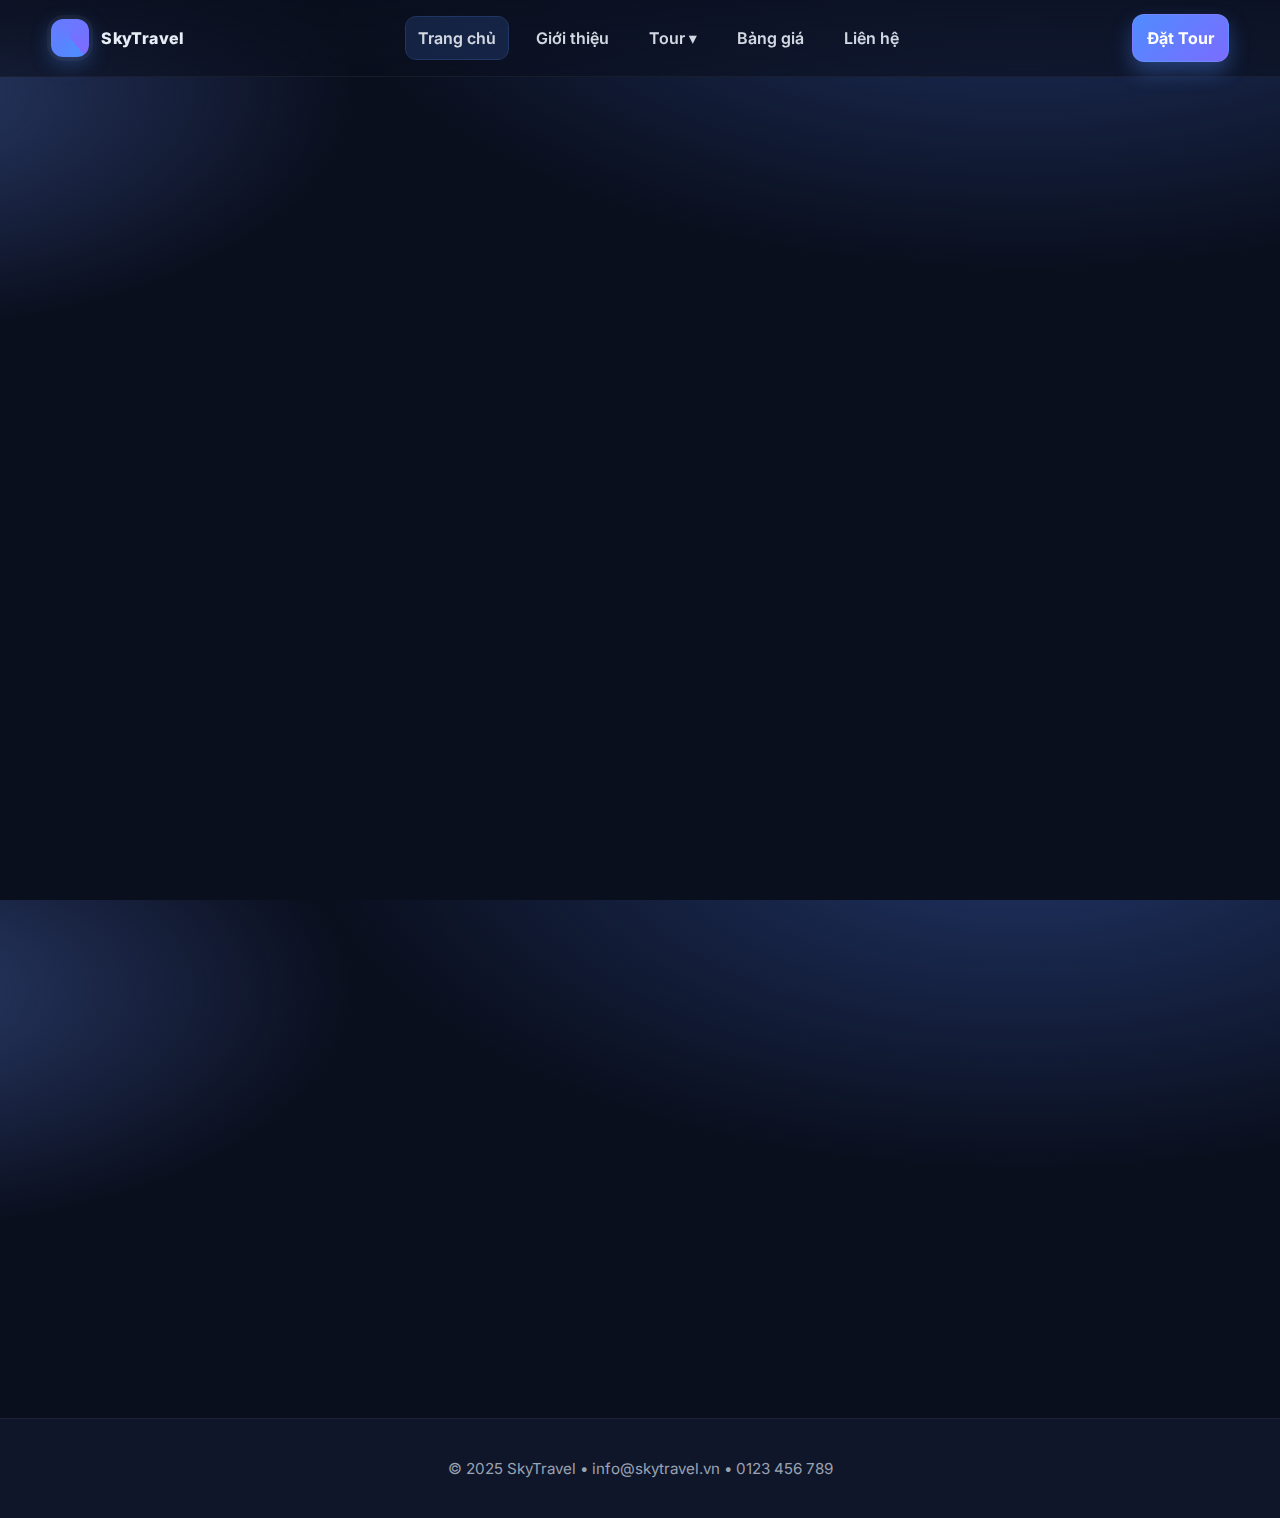
<file: index.html>
<!DOCTYPE html>
<html lang="vi">
<head>
    <meta charset="utf-8" />
    <meta name="viewport" content="width=device-width, initial-scale=1" />
    <title>SkyTravel — Trang chủ</title>
    <link rel="preconnect" href="https://fonts.googleapis.com">
    <link rel="preconnect" href="https://fonts.gstatic.com" crossorigin>
    <link href="https://fonts.googleapis.com/css2?family=Inter:wght@400;600;700;800&display=swap" rel="stylesheet">
    <link rel="stylesheet" href="css/style.css">
</head>
<body>

    <header>
        <div class="container nav">
            <div class="brand"><div class="logo"></div>SkyTravel</div>
            <nav class="menu">
                <a href="index.html" aria-current="page">Trang chủ</a>
                <a href="gioithieu.html">Giới thiệu</a>
                <div class="dropdown">
                    <a href="tour.html">Tour ▾</a>
                    <div class="dropdown-content">
                        <a href="tour-danang.html">Tour Đà Nẵng</a>
                        <a href="tour-sapa.html">Tour Sapa</a>
                        <a href="tour-hcm.html">Tour TP.HCM</a>
                    </div>
                </div>
                <a href="banggia.html">Bảng giá</a>
                <a href="lienhe.html">Liên hệ</a>
            </nav>
            <a href="tour.html" class="cta-btn">Đặt Tour</a>
        </div>
    </header>

	<section class="container section tour-slider fade-in">
		<h2>Khám phá Tour hấp dẫn</h2>
	  	<div class="slider one">
	    	<div class="slides">
				<div class="slide">
					<div>
		                <h1>Khám phá thế giới với SkyTravel</h1>
		                <p>Tour chọn lọc, dịch vụ tận tâm và giá minh bạch. Cất cánh cho một hành trình đáng nhớ ngay hôm nay.</p>
		                <div class="actions">
		                    <a href="tour.html" class="btn primary">Xem Tour</a>
		                    <a href="banggia.html" class="btn">Bảng giá</a>
		                </div>
		            </div>
		            
			  	</div>
	      		<div class="slide">
					
			        <div class="caption">Tour Đà Nẵng 5.500.000đ</div>
		      	</div>
		      	<div class="slide">
					
			        <div class="caption">Tour Sapa 4.200.000đ</div>
		      	</div>
		      	<div class="slide">
					
			        <div class="caption">Tour TP.HCM 2.800.000đ</div>
		      	</div>
	    	</div>
	      	<!-- có thể thêm slide khác nữa -->
		    <button class="prev">&#10094;</button>
		    <button class="next">&#10095;</button>
	  	</div>
	</section>

    <section class="container section tours fade-in">
        <h2>Tour nổi bật</h2>
        <div class="tour-grid">
            <a class="tour-card" href="tour-danang.html">
                <img src="img/danang.jpeg" alt="Đà Nẵng">
                <h3>Tour Biển Đà Nẵng</h3>
                <p>4N3Đ • Resort biển • Bà Nà Hills • Hội An</p>
                <span class="price">5.500.000đ</span>
            </a>
            <a class="tour-card" href="tour-sapa.html">
                <img src="img/sapa.jpg" alt="Sapa">
                <h3>Tour Núi Sapa</h3>
                <p>3N2Đ • Trekking bản làng • Ruộng bậc thang</p>
                <span class="price">4.200.000đ</span>
            </a>
            <a class="tour-card" href="tour-hcm.html">
                <img src="img/hcm.jpg" alt="TP.HCM">
                <h3>Tour TP.HCM</h3>
                <p>2N1Đ • Landmarks • Ẩm thực đường phố</p>
                <span class="price">2.800.000đ</span>
            </a>
        </div>
    </section>

    <footer><div class="container"><p>© 2025 SkyTravel • info@skytravel.vn • 0123 456 789</p></div></footer>

	<script>
		document.addEventListener('DOMContentLoaded', function(){
		  const slider = document.querySelector('.slider.one');
		  const track  = slider.querySelector('.slides');
		  let slides   = Array.from(track.children);
		  const prevBtn = slider.querySelector('.prev');
		  const nextBtn = slider.querySelector('.next');
		
		  const autoplayMs = 5000;
		  let index = 1;          // bắt đầu ở slide thật đầu tiên (sau clone)
		  let timer, startX = 0, deltaX = 0;
		
		  // Tạo clone để loop mượt
		  const firstClone = slides[0].cloneNode(true);
		  const lastClone  = slides[slides.length - 1].cloneNode(true);
		  track.appendChild(firstClone);
		  track.insertBefore(lastClone, slides[0]);
		  slides = Array.from(track.children); // cập nhật NodeList sau khi clone
		
		  function goTo(i, animate = true){
			track.style.transition = animate ? 'transform .55s ease' : 'none';
			track.style.transform = `translateX(${-i * 100}%)`;
		  }
		
		  // Vị trí khởi tạo (slide thật đầu tiên)
		  goTo(index, false);
		
		  // Điều hướng
		  nextBtn.addEventListener('click', () => { index++; goTo(index); resetAutoplay(); });
		  prevBtn.addEventListener('click', () => { index--; goTo(index); resetAutoplay(); });
		
		  // Sau khi trượt xong, nếu đang ở clone thì nhảy về slide thật tương ứng (không animation)
		  track.addEventListener('transitionend', () => {
			if (slides[index] === firstClone) {     // đang ở clone cuối
			  index = 1;                            // quay về slide thật đầu
			  goTo(index, false);
			} else if (slides[index] === lastClone) { // đang ở clone đầu
			  index = slides.length - 2;            // quay về slide thật cuối
			  goTo(index, false);
			}
		  });
		
		  // Tự chạy
		  function resetAutoplay(){
			clearInterval(timer);
			timer = setInterval(() => { index++; goTo(index); }, autoplayMs);
		  }
		  resetAutoplay();
		
		  // Vuốt trên mobile
		  slider.addEventListener('touchstart', (e) => {
			startX = e.touches[0].clientX; deltaX = 0; clearInterval(timer);
		  }, { passive: true });
		
		  slider.addEventListener('touchmove', (e) => {
			deltaX = e.touches[0].clientX - startX;
		  }, { passive: true });
		
		  slider.addEventListener('touchend', () => {
			if (Math.abs(deltaX) > 50) {            // ngưỡng vuốt
			  index += (deltaX < 0 ? 1 : -1);
			  goTo(index);
			} else {
			  goTo(index);                           // bật lại vị trí hiện tại
			}
			resetAutoplay();
		  });
		});
	</script>


</body>
</html>
</file>
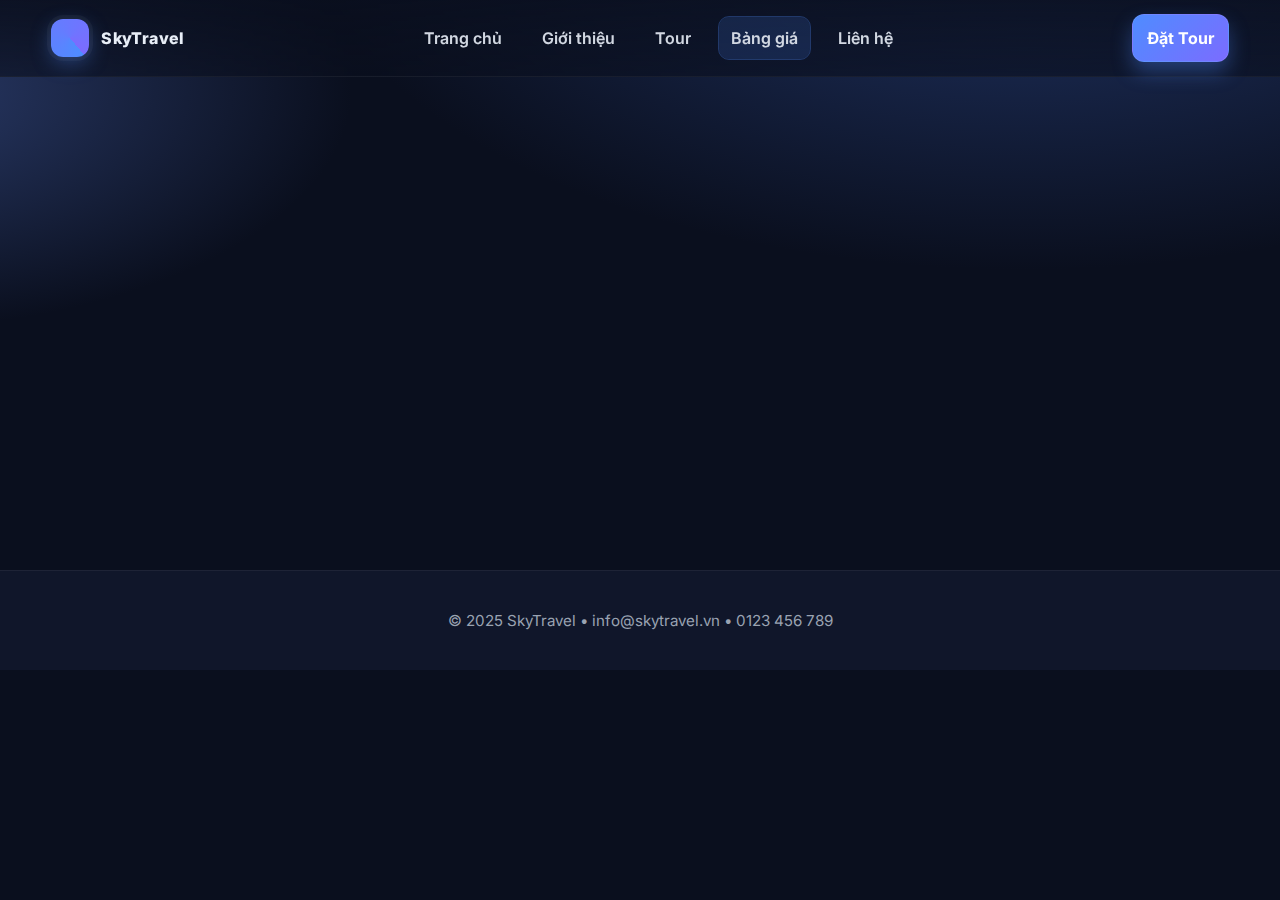
<file: banggia.html>
<!DOCTYPE html>
<html lang="vi">
<head>
  <meta charset="utf-8" />
  <meta name="viewport" content="width=device-width, initial-scale=1" />
  <title>Bảng giá — SkyTravel</title>
  <link rel="preconnect" href="https://fonts.googleapis.com">
  <link rel="preconnect" href="https://fonts.gstatic.com" crossorigin>
  <link href="https://fonts.googleapis.com/css2?family=Inter:wght@400;600;700;800&display=swap" rel="stylesheet">
  <link rel="stylesheet" href="style.css">
</head>
<body>

  <header>
    <div class="container nav">
      <div class="brand"><div class="logo"></div>SkyTravel</div>
      <nav class="menu">
        <a href="index.html" >Trang chủ</a>
        <a href="gioithieu.html" >Giới thiệu</a>
        <a href="tour.html" >Tour</a>
        <a href="banggia.html" aria-current="page">Bảng giá</a>
        <a href="lienhe.html" >Liên hệ</a>
      </nav>
      <a href="tour.html" class="cta-btn">Đặt Tour</a>
    </div>
  </header>


  <section class="container section fade-in">
    <h1>Bảng giá tour</h1>
    <table class="price-table">
      <thead>
        <tr><th>Tour</th><th>Thời gian</th><th>Giá gốc</th><th>Khuyến mãi</th><th>Giá cuối</th><th></th></tr>
      </thead>
      <tbody>
        <tr>
          <td>Tour Biển Đà Nẵng</td><td>4N3Đ</td>
          <td class="strike">6.000.000đ</td><td>-500.000đ</td><td><strong>5.500.000đ</strong></td>
          <td class="table-actions"><a href="tour-danang.html">Đặt ngay</a></td>
        </tr>
        <tr>
          <td>Tour Núi Sapa</td><td>3N2Đ</td>
          <td class="strike">4.500.000đ</td><td>-300.000đ</td><td><strong>4.200.000đ</strong></td>
          <td class="table-actions"><a href="tour-sapa.html">Đặt ngay</a></td>
        </tr>
        <tr>
          <td>Tour TP. HCM</td><td>2N1Đ</td>
          <td class="strike">3.200.000đ</td><td>-400.000đ</td><td><strong>2.800.000đ</strong></td>
          <td class="table-actions"><a href="tour-hcm.html">Đặt ngay</a></td>
        </tr>
      </tbody>
    </table>
  </section>

  <footer><div class="container"><p>© 2025 SkyTravel • info@skytravel.vn • 0123 456 789</p></div></footer>
</body>
</html>
</file>
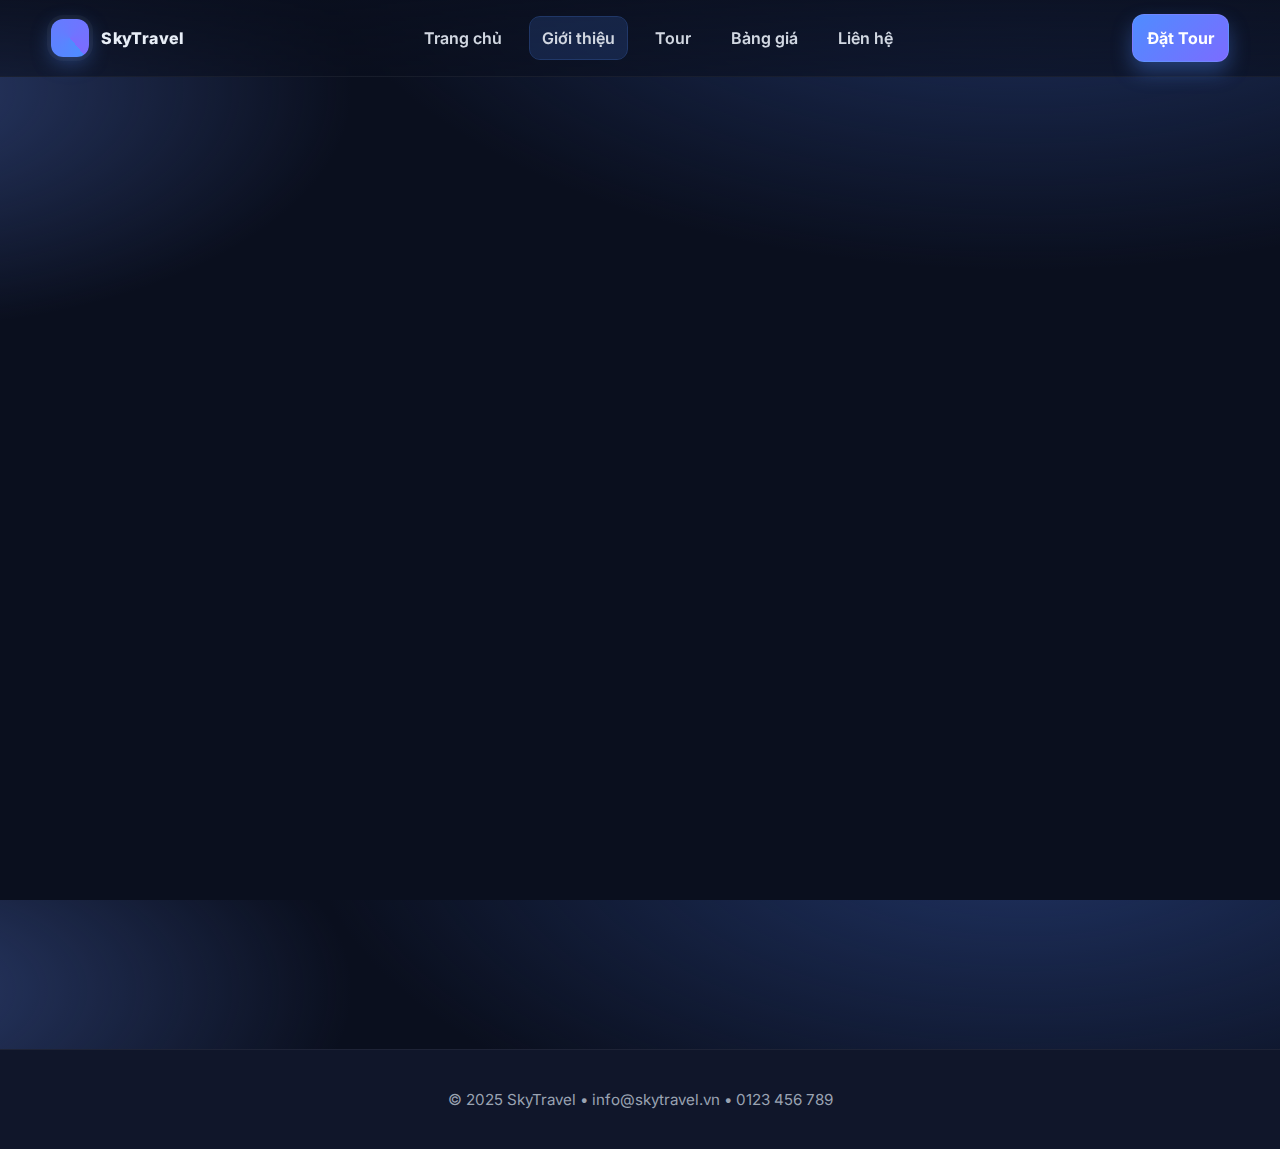
<file: gioithieu.html>
<!DOCTYPE html>
<html lang="vi">
<head>
    <meta charset="utf-8" />
    <meta name="viewport" content="width=device-width, initial-scale=1" />
    <title>Giới thiệu — SkyTravel</title>
    <link rel="preconnect" href="https://fonts.googleapis.com">
    <link rel="preconnect" href="https://fonts.gstatic.com" crossorigin>
    <link href="https://fonts.googleapis.com/css2?family=Inter:wght@400;600;700;800&display=swap" rel="stylesheet">
    <link rel="stylesheet" href="style.css">
</head>
<body>

    <header>
        <div class="container nav">
            <div class="brand"><div class="logo"></div>SkyTravel</div>
            <nav class="menu">
                <a href="index.html">Trang chủ</a>
                <a href="gioithieu.html" aria-current="page">Giới thiệu</a>
                <a href="tour.html">Tour</a>
                <a href="banggia.html">Bảng giá</a>
                <a href="lienhe.html">Liên hệ</a>
            </nav>
            <a href="tour.html" class="cta-btn">Đặt Tour</a>
        </div>
    </header>


    <section class="container section fade-in">
        <h1>Về SkyTravel</h1>
        <img src="img/vntravel.jpg" alt="Về SkyTravel">
        <p>SkyTravel thành lập với sứ mệnh mang đến những hành trình an toàn, thoải mái và giàu trải nghiệm. Đội ngũ tư vấn tận tâm, đối tác lưu trú – vận chuyển uy tín và lịch trình linh hoạt giúp bạn yên tâm tận hưởng từng khoảnh khắc.</p>
        <div class="kit" style="margin-top:18px">
            <div class="box"><h4>Cam kết</h4><ul><li>Giá minh bạch, không phụ phí ẩn</li><li>Hỗ trợ 24/7</li><li>Bảo hiểm du lịch đầy đủ</li></ul></div>
            <div class="box"><h4>Điểm mạnh</h4><ul><li>Lịch trình tinh gọn</li><li>Đi theo nhóm nhỏ</li><li>Ưu đãi khách hàng thân thiết</li></ul></div>
        </div>
    </section>

    <footer><div class="container"><p>© 2025 SkyTravel • info@skytravel.vn • 0123 456 789</p></div></footer>
</body>
</html>
</file>
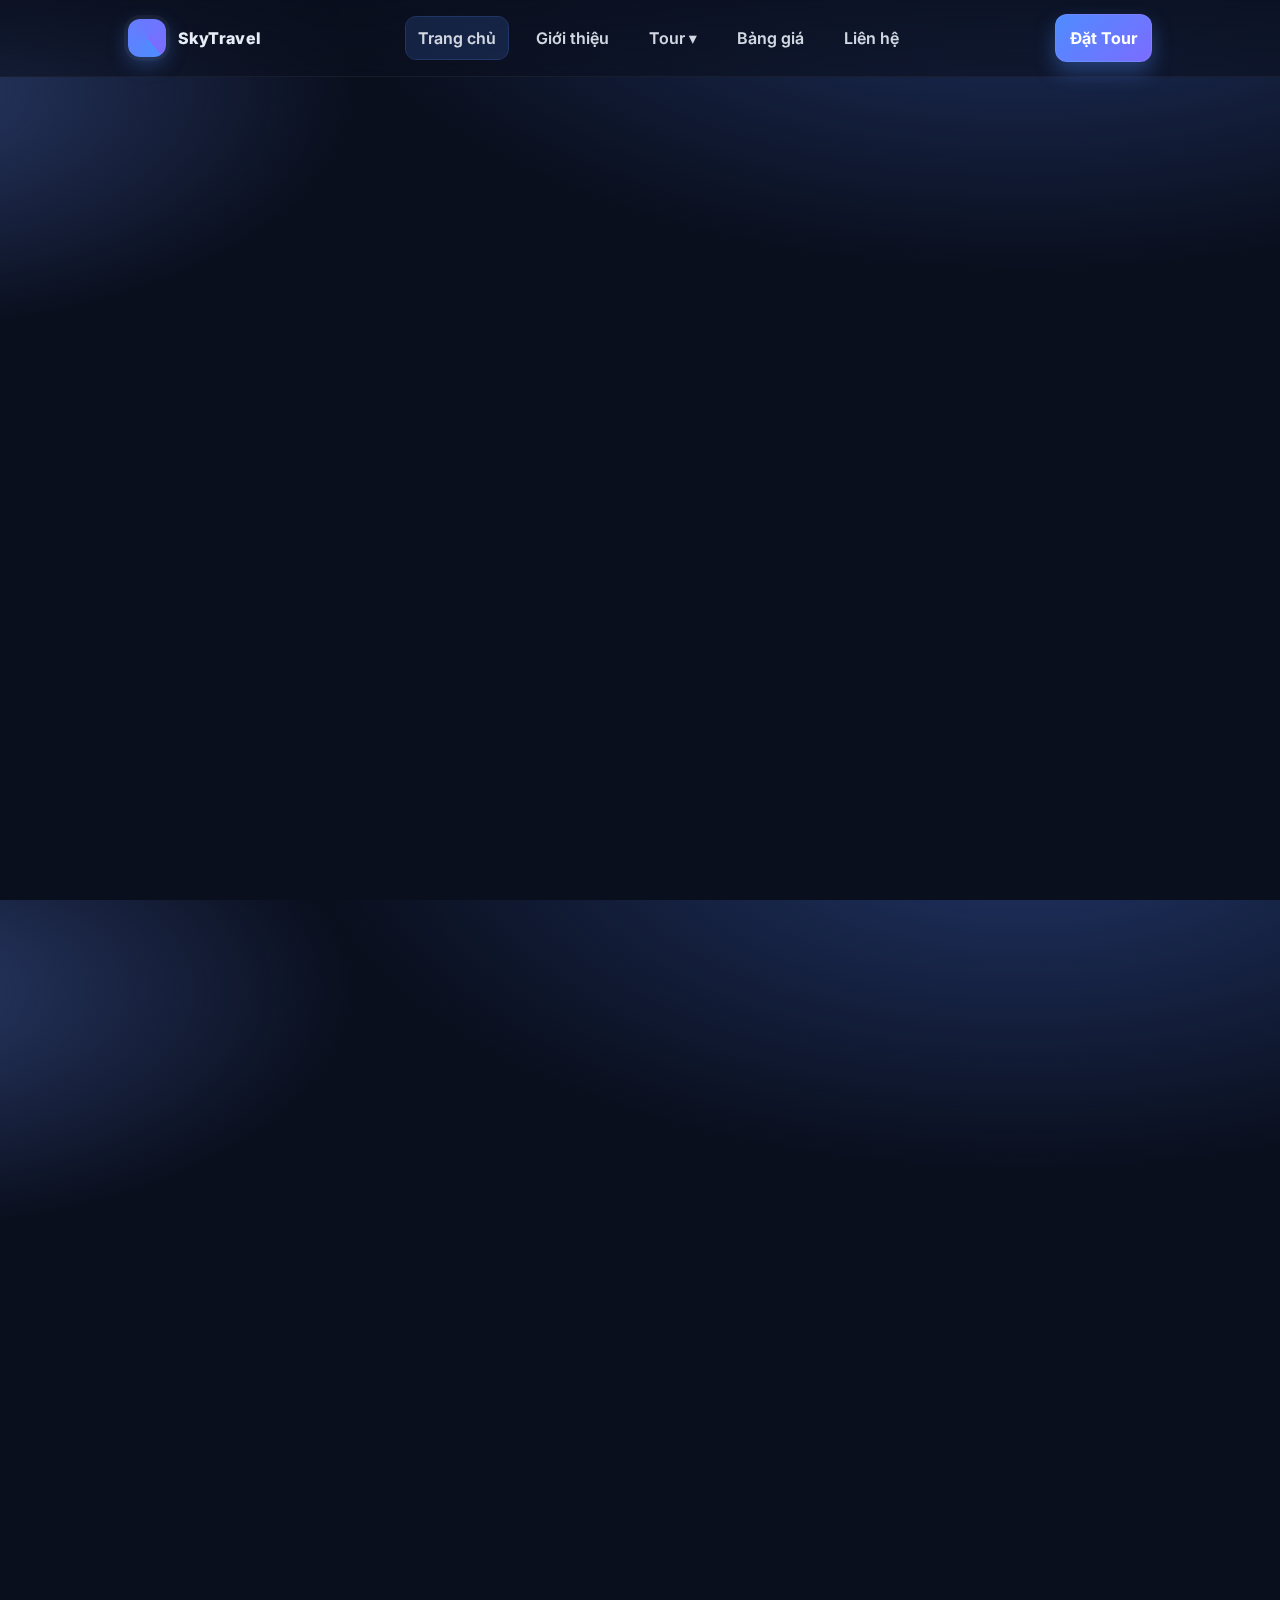
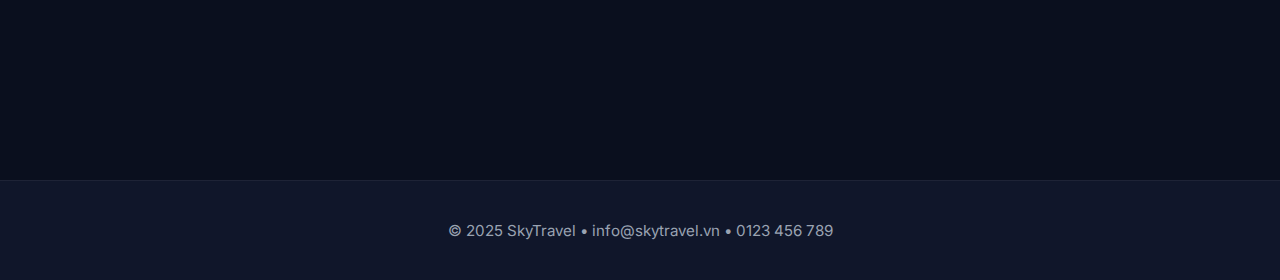
<file: index1.html>
<!DOCTYPE html>
<html lang="vi">
<head>
    <meta charset="utf-8" />
    <meta name="viewport" content="width=device-width, initial-scale=1" />
    <title>SkyTravel — Trang chủ</title>
    <link rel="preconnect" href="https://fonts.googleapis.com">
    <link rel="preconnect" href="https://fonts.gstatic.com" crossorigin>
    <link href="https://fonts.googleapis.com/css2?family=Inter:wght@400;600;700;800&display=swap" rel="stylesheet">
    <link rel="stylesheet" href="css/style.css">
    <link rel="stylesheet" href="css/owl.carousel.css">
    <link rel="stylesheet" href="css/owl.theme.default.css">
	<link rel="stylesheet" href="css/luoi.css">
</head>
<body>

    <header>
        <div class="container nav">
            <div class="brand"><div class="logo"></div>SkyTravel</div>
            <nav class="menu">
                <a href="index.html" aria-current="page">Trang chủ</a>
                <a href="gioithieu.html">Giới thiệu</a>
                <div class="dropdown">
                    <a href="tour.html">Tour ▾</a>
                    <div class="dropdown-content">
                        <a href="tour-danang.html">Tour Đà Nẵng</a>
                        <a href="tour-sapa.html">Tour Sapa</a>
                        <a href="tour-hcm.html">Tour TP.HCM</a>
                    </div>
                </div>
                <a href="banggia.html">Bảng giá</a>
                <a href="lienhe.html">Liên hệ</a>
            </nav>
            <a href="tour.html" class="cta-btn">Đặt Tour</a>
        </div>
    </header>
	<section class="container section tours fade-in">
	<div class="item">
			<h2>Khám phá Tour hấp dẫn</h2>
			<h1>Khám phá Việt Nam với SkyTravel</h1>
			<p>Tour chọn lọc, dịch vụ tận tâm và giá minh bạch. Cất cánh cho một hành trình đáng nhớ ngay hôm nay.</p>
			<div class="hero-card">
				<img src="img/vntravel.jpg" alt="">
			</div>
			<div class="actions">
				<a href="tour.html" class="btn primary">Xem Tour</a>
				<a href="banggia.html" class="btn">Bảng giá</a>
			</div>
		</div>
	</section>
	<!--<div class="banner">
		<div class="item">
				<div class="caption">Tour Đà Nẵng 5.500.000đ</div>
				<div class="hero-card">
					<img src="img/danang.jpeg" alt="" class="img-100">
				</div>

		</div>
		
		<div class="item">

				<div class="caption">Tour Sapa 4.200.000đ</div>
				<div class="hero-card">
					<img src="img/sapa.jpg" alt="" class="img-100">
				</div>
		</div>
		
		<div class="item">
			<div class="caption">Tour TP.HCM 2.800.000đ</div>
			<div class="hero-card">
				<img src="img/hcm.jpg" alt="" class="img-100">
			</div>
		</div>
		
	</div>--!>

    <section class="container section tours fade-in">
        <h2>Tour nổi bật</h2>
        <div class="tour-grid">
            <a class="tour-card" href="tour-danang.html">

					<img src="img/danang.jpeg" alt="Đà Nẵng" class="img-100">
					<h3>Tour Biển Đà Nẵng</h3>
					<p>4N3Đ • Resort biển • Bà Nà Hills • Hội An</p>
					<span class="price">5.500.000đ</span>
            </a>
            <a class="tour-card" href="tour-sapa.html">

					<img src="img/sapa.jpg" alt="Sapa" class="img-100">
					<h3>Tour Núi Sapa</h3>
					<p>3N2Đ • Trekking bản làng • Ruộng bậc thang</p>
					<span class="price">4.200.000đ</span>

            </a>
            <a class="tour-card" href="tour-hcm.html">

					<img src="img/hcm.jpg" alt="TP.HCM" class="img-100">
					<h3>Tour TP.HCM</h3>
					<p>2N1Đ • Landmarks • Ẩm thực đường phố</p>
					<span class="price">2.800.000đ</span>

            </a>
        </div>
    </section>

    <footer><div class="container"><p>© 2025 SkyTravel • info@skytravel.vn • 0123 456 789</p></div></footer>

<script src="js/jquery-3.6.0.min.js"></script> 
<script src="js/owl.carousel.js"></script> 
<script src="js/control.js"></script>

</body>
</html>
</file>
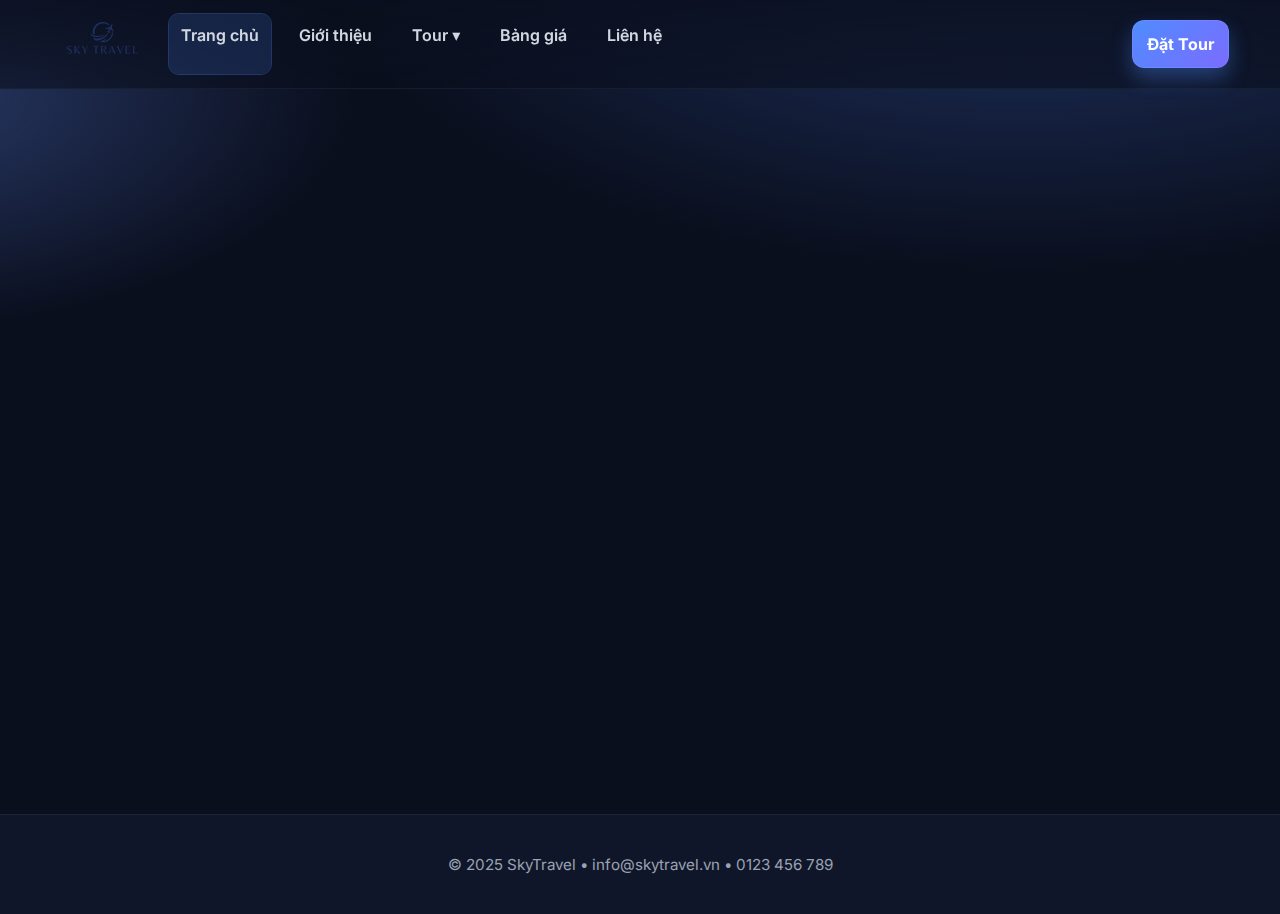
<file: lienhe.html>
<!DOCTYPE html>
<html lang="vi">
<head>
    <meta charset="UTF-8">
    <meta name="viewport" content="width=device-width, initial-scale=1.0">
    <title>Liên hệ - SkyTravel</title>
    <link rel="preconnect" href="https://fonts.googleapis.com">
    <link rel="preconnect" href="https://fonts.gstatic.com" crossorigin>
    <link href="https://fonts.googleapis.com/css2?family=Inter:wght@400;600;700;800&display=swap" rel="stylesheet">
    <link rel="stylesheet" href="css/style.css">
    <link rel="icon" href="img/favicon.png" type="image/x-icon">
</head>
<body>
    <!-- Header -->
    <header>
        <div class="container nav">
            <nav class="menu">
                <div class="brand"><a href="index.html"><img src="img/logo.png" alt=""></a></div>
                <a href="index.html" aria-current="page">Trang chủ</a>
                <a href="gioithieu.html">Giới thiệu</a>
                <div class="dropdown">
                    <a href="tour.html">Tour ▾</a>
                    <div class="dropdown-content">
                        <a href="tour-danang.html">Tour Đà Nẵng</a>
                        <a href="tour-sapa.html">Tour Sapa</a>
                        <a href="tour-hcm.html">Tour TP.HCM</a>
                    </div>
                </div>
                <a href="banggia.html">Bảng giá</a>
                <a href="lienhe.html">Liên hệ</a>
            </nav>
            <a href="tour.html" class="cta-btn">Đặt Tour</a>
        </div>
    </header>

    <!-- Main -->
    <section class="container section fade-in">
        <h1>Liên hệ</h1>
        <p>Nếu bạn cần tư vấn, hãy để lại thông tin. Chúng tôi sẽ phản hồi trong giờ làm việc.</p>
        <form class="contact-form">
            <label>Họ và tên</label>
            <input type="text" placeholder="Nguyễn Văn A" required>
            <label>Email</label>
            <input type="email" placeholder="email@domain.com" required>
            <label>Số điện thoại</label>
            <input type="tel" placeholder="0123 456 789" required>
            <label>Nội dung</label>
            <textarea rows="5" placeholder="Tôi muốn tư vấn về..."></textarea>
            <button type="submit" class="btn primary">Gửi</button>
        </form>
    </section>

    <!-- Footer -->
    <footer><div class="container"><p>© 2025 SkyTravel • info@skytravel.vn • 0123 456 789</p></div></footer>

    <!-- Toast -->
    <div id="toast" class="toast">Cảm ơn bạn đã liên hệ! Chúng tôi sẽ phản hồi sớm nhất.</div>

    <!-- JavaScript xử lý form -->
    <script>
        document.addEventListener("DOMContentLoaded", function () {
            const form = document.querySelector(".contact-form");
            const toast = document.getElementById("toast");

            form.addEventListener("submit", function (e) {
                e.preventDefault();
                form.reset();

                // Hiện toast
                toast.classList.add("show");
                setTimeout(() => {
                    toast.classList.remove("show");
                }, 3000);
            });
        });
    </script>
</body>
</html>
</file>
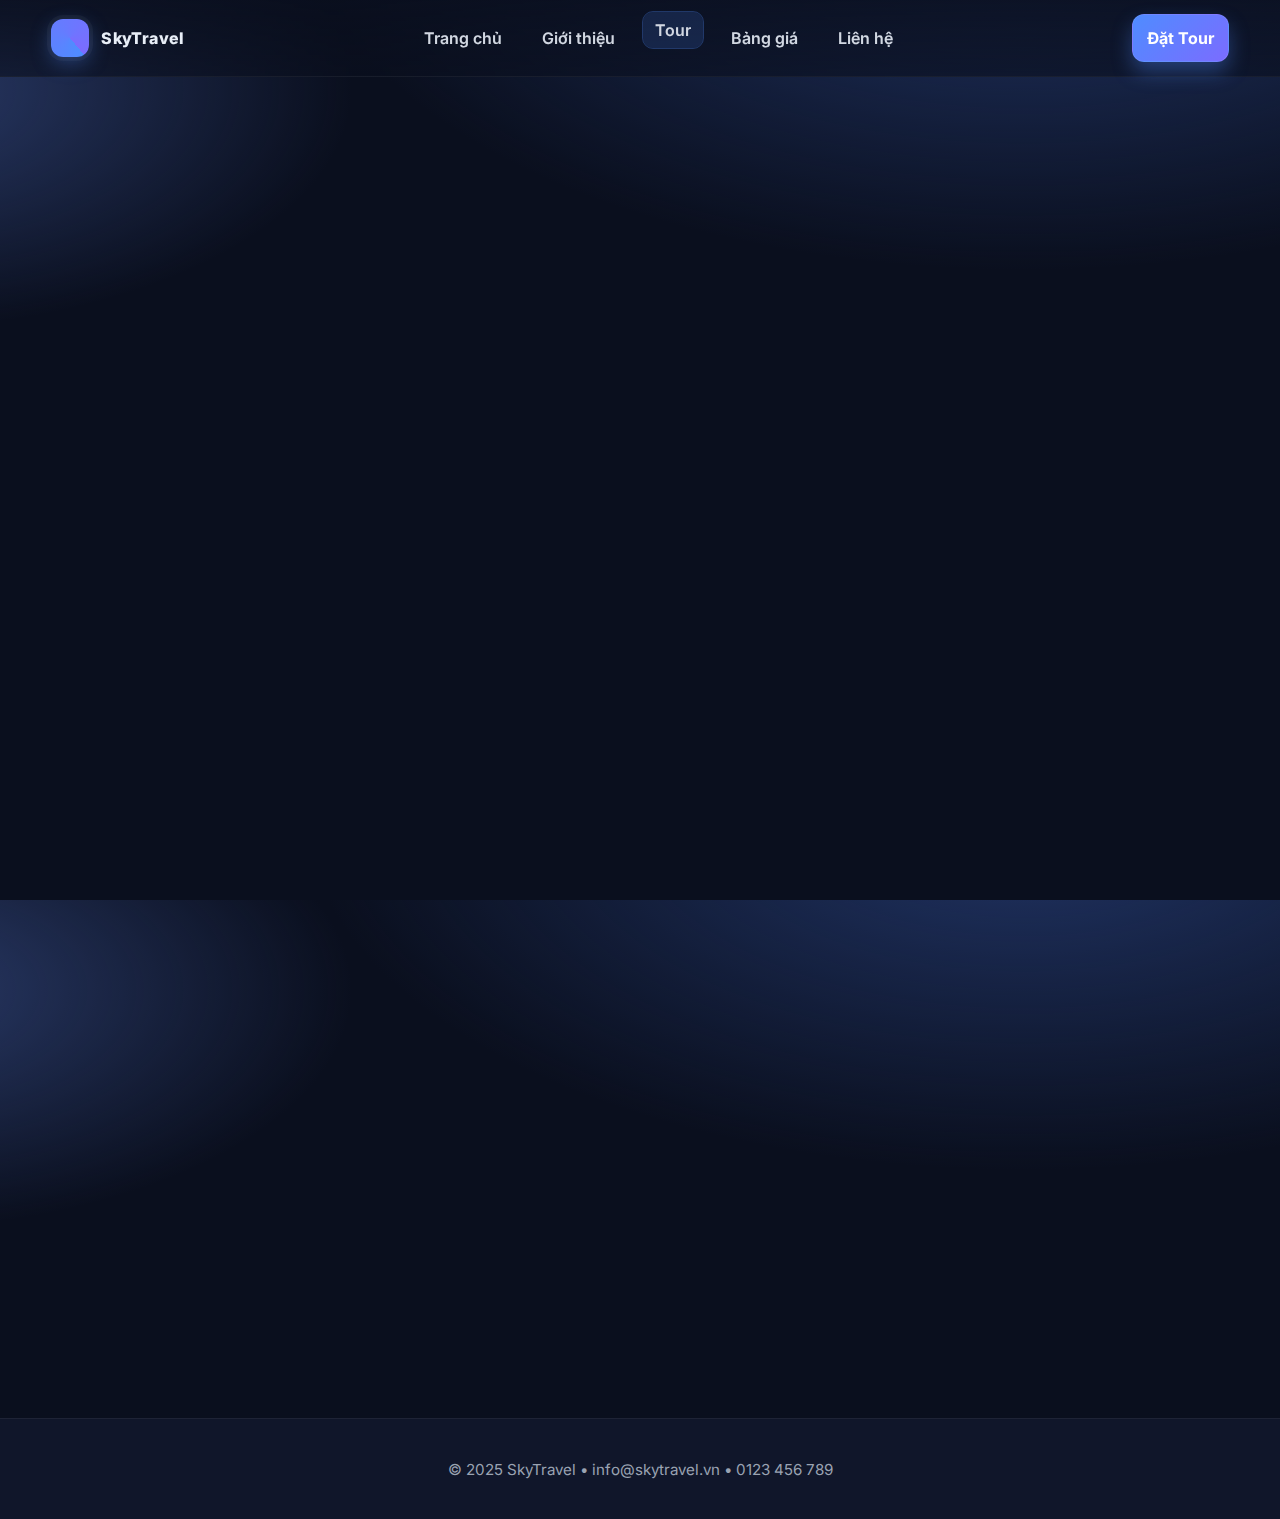
<file: tour-danang.html>
<!DOCTYPE html>
<html lang="vi">
<head>
    <meta charset="utf-8" />
    <meta name="viewport" content="width=device-width, initial-scale=1" />
    <title>Tour Biển Đà Nẵng — SkyTravel</title>
    <link rel="preconnect" href="https://fonts.googleapis.com">
    <link rel="preconnect" href="https://fonts.gstatic.com" crossorigin>
    <link href="https://fonts.googleapis.com/css2?family=Inter:wght@400;600;700;800&display=swap" rel="stylesheet">
    <link rel="stylesheet" href="style.css">
</head>
<body>

    <header>
        <div class="container nav">
            <div class="brand"><div class="logo"></div>SkyTravel</div>
            <nav class="menu">
                <a href="index.html">Trang chủ</a>
                <a href="gioithieu.html">Giới thiệu</a>
                <div class="dropdown">
                    <a href="tour.html" aria-current="page">Tour</a>
                    <div class="dropdown-content">
                        <a href="tour-danang.html">Tour Đà Nẵng</a>
                        <a href="tour-sapa.html">Tour Sapa</a>
                        <a href="tour-hcm.html">Tour TP.HCM</a>
                    </div>
                </div>
                <a href="banggia.html">Bảng giá</a>
                <a href="lienhe.html">Liên hệ</a>
            </nav>
            <a href="tour.html" class="cta-btn">Đặt Tour</a>
        </div>
    </header>


    <section class="container tour-detail fade-in">
        <a class="btn" href="tour.html">← Quay lại danh sách tour</a>
        <h1>Tour Biển Đà Nẵng</h1>
        <img src="img/danang.jpeg" alt="Tour Biển Đà Nẵng">
        <p><span class="badge">4N3Đ</span> • Giá từ <strong>5.500.000đ</strong></p>
        <div class="kit" style="margin-top:10px">
            <div class="box">
                <h4>Lịch trình gợi ý</h4>
                <ul>
                    <li>Ngày 1: Di chuyển & nhận phòng • Tự do tắm biển/tham quan</li>
                    <li>Ngày 2: Tham quan điểm nhấn • Thưởng thức đặc sản địa phương</li>
                    <li>Ngày 3: Trải nghiệm tự chọn • Mua quà • Trả phòng</li>
                </ul>
            </div>
            <div class="box">
                <h4>Dịch vụ bao gồm</h4>
                <ul><li>Vé máy bay khứ hồi</li><li>Khách sạn 4*</li><li>Ăn sáng hằng ngày</li><li>Hướng dẫn viên địa phương</li></ul>
            </div>
        </div>
        <div style="margin-top:16px">
            <a class="btn primary" href="lienhe.html">Đặt tour</a>
            <a class="btn" href="banggia.html">Xem bảng giá</a>
        </div>
    </section>

    <footer><div class="container"><p>© 2025 SkyTravel • info@skytravel.vn • 0123 456 789</p></div></footer>
</body>
</html>
</file>
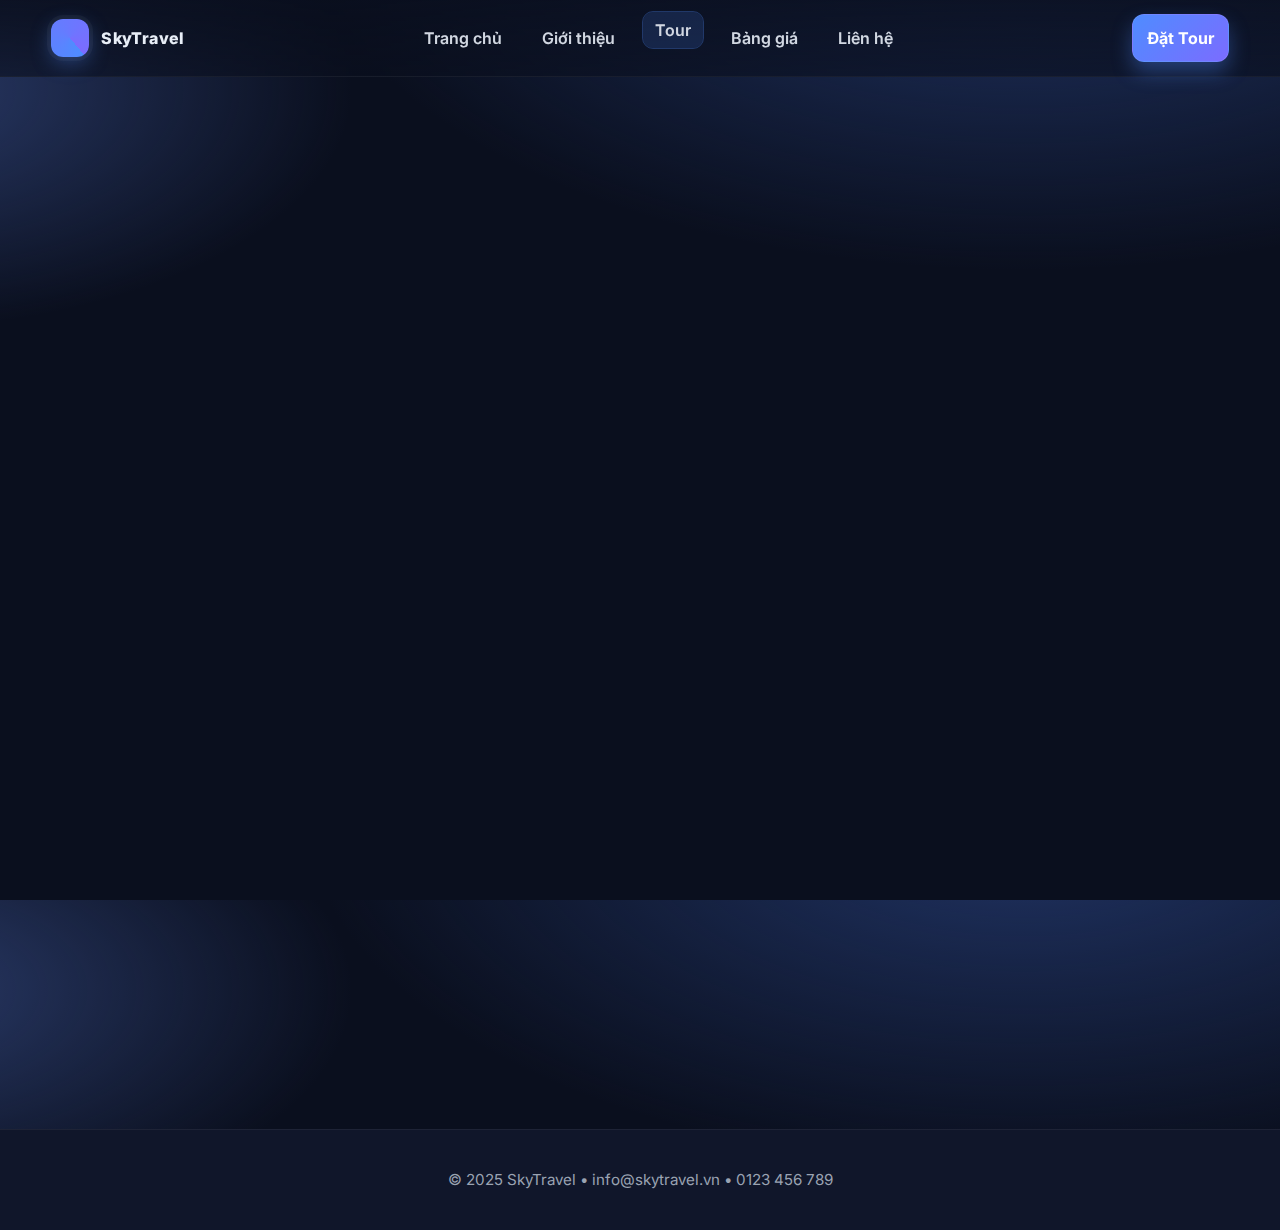
<file: tour-hcm.html>
<!DOCTYPE html>
<html lang="vi">
<head>
    <meta charset="utf-8" />
    <meta name="viewport" content="width=device-width, initial-scale=1" />
    <title>Tour TP.HCM — SkyTravel</title>
    <link rel="preconnect" href="https://fonts.googleapis.com">
    <link rel="preconnect" href="https://fonts.gstatic.com" crossorigin>
    <link href="https://fonts.googleapis.com/css2?family=Inter:wght@400;600;700;800&display=swap" rel="stylesheet">
    <link rel="stylesheet" href="style.css">
</head>
<body>

    <header>
        <div class="container nav">
            <div class="brand"><div class="logo"></div>SkyTravel</div>
            <nav class="menu">
                <a href="index.html">Trang chủ</a>
                <a href="gioithieu.html">Giới thiệu</a>
                <div class="dropdown">
                    <a href="tour.html" aria-current="page">Tour</a>
                    <div class="dropdown-content">
                        <a href="tour-danang.html">Tour Đà Nẵng</a>
                        <a href="tour-sapa.html">Tour Sapa</a>
                        <a href="tour-hcm.html">Tour TP.HCM</a>
                    </div>
                </div>
                <a href="banggia.html">Bảng giá</a>
                <a href="lienhe.html">Liên hệ</a>
            </nav>
            <a href="tour.html" class="cta-btn">Đặt Tour</a>
        </div>
    </header>


    <section class="container tour-detail fade-in">
        <a class="btn" href="tour.html">← Quay lại danh sách tour</a>
        <h1>Tour TP.HCM</h1>
        <img src="img/hcm.jpg" alt="Tour TP.HCM">
        <p><span class="badge">2N1Đ</span> • Giá từ <strong>2.800.000đ</strong></p>
        <div class="kit" style="margin-top:10px">
            <div class="box">
                <h4>Lịch trình gợi ý</h4>
                <ul>
                    <li>Ngày 1: Di chuyển & nhận phòng • Tự do tắm biển/tham quan</li>
                    <li>Ngày 2: Tham quan điểm nhấn • Thưởng thức đặc sản địa phương</li>
                    <li>Ngày 3: Trải nghiệm tự chọn • Mua quà • Trả phòng</li>
                </ul>
            </div>
            <div class="box">
                <h4>Dịch vụ bao gồm</h4>
                <ul><li>Xe đưa đón</li><li>Khách sạn 3*</li><li>Vé tham quan</li><li>Bữa ăn theo lịch trình</li></ul>
            </div>
        </div>
        <div style="margin-top:16px">
            <a class="btn primary" href="lienhe.html">Đặt tour</a>
            <a class="btn" href="banggia.html">Xem bảng giá</a>
        </div>
    </section>

    <footer><div class="container"><p>© 2025 SkyTravel • info@skytravel.vn • 0123 456 789</p></div></footer>
</body>
</html>
</file>
<file: css/style.css>
@charset "utf-8";
@import url('https://fonts.googleapis.com/css2?family=Oswald:wght@500&display=swap');
/* SkyTravel — clean, modern, responsive */
:root {
    --bg: #0a0f1e;
    --surface: #11172b;
    --muted: #9aa3b2;
    --text: #e8eef7;
    --brand: #4f8cff;
    --brand2: #7b6cff;
    --ring: #9db8ff55;
    --success: #22c55e;
    --warning: #f59e0b;
    --danger: #ef4444;
    --radius: 18px;
    --radius-sm: 12px;
    --shadow: 0 12px 35px rgba(0,0,0,.35), 0 3px 10px rgba(0,0,0,.25);
}

* {
    box-sizing: border-box
}

html, body {
    height: 100%
}

body {
    margin: 0;
    font-family: Inter, system-ui, -apple-system, Segoe UI, Roboto, "Helvetica Neue", Arial, "Noto Sans";
    background: radial-gradient(1200px 600px at 80% -10%, #213567 0%, transparent 60%), radial-gradient(800px 400px at -10% 10%, #2a3b6a 0%, transparent 60%), var(--bg);
    color: var(--text);
    line-height: 1.65;
    -webkit-font-smoothing: antialiased;
    animation: bodyFade .8s ease forwards;
}

@keyframes bodyFade {
    from {
        opacity: 0
    }

    to {
        opacity: 1
    }
}

a {
    color: inherit;
    text-decoration: none
}

.container {
    width: min(1200px,92%);
    margin: 0 auto
}

.hidden {
    display: none
}

/* Header */
header {
    position: sticky;
    top: 0;
    z-index: 50;
    backdrop-filter: blur(10px);
    background: linear-gradient(180deg,rgba(10,15,30,.85),rgba(10,15,30,.6));
    border-bottom: 1px solid rgba(255,255,255,.06);
}

.nav {
    display: flex;
    align-items: center;
    justify-content: space-between;
    padding: 14px 0
}

.brand {
    display: flex;
    align-items: center;
    gap: 12px;
    font-weight: 800;
    letter-spacing: .4px
}

.logo {
    width: 38px;
    height: 38px;
    border-radius: 12px;
    background: conic-gradient(from 140deg,var(--brand),var(--brand2));
    box-shadow: 0 0 0 4px rgba(255,255,255,.04), 0 6px 20px rgba(79,140,255,.35);
}

.menu {
    display: flex;
    gap: 16px;
    font-weight: 600;
    flex-wrap: wrap
}

    .menu a {
        padding: 8px 12px;
        border-radius: 10px;
		align-items: center;
        opacity: .9;
        transition: .2s
    }

        .menu a:hover {
            background: rgba(255,255,255,.06)
        }

        .menu a[aria-current="page"] {
            background: rgba(79,140,255,.18);
            outline: 1px solid rgba(79,140,255,.35)
        }

.cta-btn {
    background: linear-gradient(135deg,var(--brand),var(--brand2));
    color: #fff;
    padding: 10px 14px;
    border-radius: 12px;
    font-weight: 700;
    box-shadow: 0 10px 20px rgba(79,140,255,.35);
    border: 1px solid rgba(255,255,255,.08);
    transition: .25s;
}

    .cta-btn:hover {
        transform: translateY(-1px) scale(1.02)
    }

/* Hero */
.hero {
    padding: 66px 0 40px
}

.hero-grid {
    display: grid;
    grid-template-columns: 1.2fr .8fr;
    gap: 28px;
    align-items: center
}

.hero h1 {
    font-size: clamp(30px,4vw,48px);
    line-height: 1.15;
    margin: 0 0 12px
}

.hero p {
    color: var(--muted);
    font-size: 1.05rem;
    margin: 0 0 20px
}

.actions {
    display: flex;
    gap: 12px;
    flex-wrap: wrap
}

.btn {
    display: inline-flex;
    align-items: center;
    gap: 8px;
    padding: 12px 16px;
    border-radius: 12px;
    border: 1px solid rgba(255,255,255,.08);
    font-weight: 700;
    cursor: pointer;
    transition: .2s;
    background: transparent
}

    .btn.primary {
        background: linear-gradient(135deg,var(--brand),var(--brand2));
        color: #fff;
        box-shadow: 0 8px 22px rgba(79,140,255,.35)
    }

    .btn:hover {
        transform: translateY(-2px)
    }

.hero-card {
    position: relative;
    overflow: hidden;
    border-radius: 20px;
    background: var(--surface);
    border: 1px solid rgba(255,255,255,.06);
    box-shadow: var(--shadow)
}

    .hero-card img {
        width: 100%;
        display: block;
        transform: scale(1.02);
        transition: transform .7s ease
    }

    .hero-card:hover img {
        transform: scale(1.07)
    }

.section {
    padding: 60px 0
}

/* Tour grid */
.tours h1, .tours h2 {
    text-align: center;
    margin: 0 0 28px
}

.tour-grid {
    display: grid;
    grid-template-columns: repeat(auto-fit,minmax(280px,1fr));
    gap: 24px
}

.tour-card {
    background: var(--surface);
    padding: 16px;
    border-radius: var(--radius);
    box-shadow: var(--shadow);
    transition: .25s;
    display: block;
    color: inherit;
    border: 1px solid rgba(255,255,255,.06)
}

    .tour-card:hover {
        transform: translateY(-6px) scale(1.02)
    }

    .tour-card img {
        width: 100%;
        border-radius: 14px;
        margin-bottom: 12px;
        display: block
    }

    .tour-card h3 {
        margin: 6px 0 6px
    }

.price {
    display: inline-block;
    margin-top: 8px;
    font-weight: 800;
    background: rgba(79,140,255,.16);
    border: 1px solid rgba(79,140,255,.35);
    padding: 6px 10px;
    border-radius: 10px
}

/* Detail page */
.tour-detail {
    padding: 60px 0;
    max-width: 900px
}

    .tour-detail h1 {
        margin: 0 0 14px
    }

    .tour-detail img {
        width: 100%;
        border-radius: 16px;
        margin: 14px 0 18px
    }

.kit {
    display: grid;
    grid-template-columns: 1fr 1fr;
    gap: 18px
}

    .kit .box {
        background: rgba(255,255,255,.05);
        border: 1px solid rgba(255,255,255,.08);
        padding: 14px;
        border-radius: 14px
    }

        .kit .box h4 {
            margin: 0 0 8px
        }

.badge {
    display: inline-block;
    padding: 6px 10px;
    border-radius: 999px;
    background: rgba(34,197,94,.18);
    border: 1px solid rgba(34,197,94,.35)
}

/* Price table */
.price-table {
    width: 100%;
    border-collapse: collapse;
    margin-top: 20px;
    background: var(--surface);
    border-radius: 16px;
    overflow: hidden;
    box-shadow: var(--shadow);
    border: 1px solid rgba(255,255,255,.08)
}

    .price-table th, .price-table td {
        padding: 14px;
        text-align: center;
        border-bottom: 1px solid rgba(255,255,255,.08)
    }

    .price-table th {
        background: linear-gradient(135deg,var(--brand),var(--brand2));
        color: #fff
    }

    .price-table tr:hover {
        background: rgba(255,255,255,.05)
    }

    .price-table .strike {
        text-decoration: line-through;
        opacity: .75
    }

.table-actions a {
    display: inline-block;
    padding: 8px 12px;
    border-radius: 10px;
    background: rgba(79,140,255,.2);
    border: 1px solid rgba(79,140,255,.45)
}

/* Contact */
.contact-form {
    display: flex;
    flex-direction: column;
    gap: 12px;
    max-width: 520px;
    margin-top: 14px
}

    .contact-form input, .contact-form textarea {
        padding: 12px;
        border-radius: 12px;
        border: 1px solid rgba(255,255,255,.12);
        background: #1b2140;
        color: var(--text);
        outline: none;
    }

        .contact-form input:focus, .contact-form textarea:focus {
            box-shadow: 0 0 0 4px var(--ring)
        }

    .contact-form button {
        align-self: flex-start
    }

/* Footer */
footer {
    background: #10162a;
    padding: 22px 0;
    text-align: center;
    color: var(--muted);
    font-size: .95rem;
    border-top: 1px solid rgba(255,255,255,.06)
}

/* Utilities */
.fade-in {
    opacity: 0;
    animation: fadeIn .9s ease forwards
}

@keyframes fadeIn {
    from {
        opacity: 0;
        transform: translateY(18px)
    }

    to {
        opacity: 1;
        transform: translateY(0)
    }
}

@media (max-width:900px) {
    .hero-grid {
        grid-template-columns: 1fr
    }

    .kit {
        grid-template-columns: 1fr
    }
}

/* Toast popup */
.toast {
  position: fixed;
  bottom: 30px;
  right: 30px;
  background: #4CAF50;
  color: #fff;
  padding: 15px 20px;
  border-radius: 8px;
  box-shadow: 0 4px 12px rgba(0,0,0,0.2);
  opacity: 0;
  transform: translateY(30px);
  transition: all 0.4s ease;
  z-index: 9999;
}
.toast.show {
  opacity: 1;
  transform: translateY(0);
}

/* Toast lỗi */
.toast.error {
  background: #e53935;
}

/* Dropdown menu */
.dropdown {
  position: relative;
  display: inline-block;
}

.dropdown > a {
  padding: 8px 12px;
  display: inline-block;
}

.dropdown-content {
  display: none;
  position: absolute;
  background: #1a1f36;
  min-width: 180px;
  box-shadow: 0 4px 10px rgba(0,0,0,0.3);
  border-radius: 8px;
  z-index: 1000;
  overflow: hidden;
}

.dropdown-content a {
  display: block;
  padding: 10px 15px;
  color: #fff;
  text-decoration: none;
  transition: background 0.2s;
}

.dropdown-content a:hover {
  background: #2c3355;
}

.dropdown:hover .dropdown-content {
  display: block;
}

#slide .owl-dots{ position:absolute; bottom: 10px; left:45%;}
#slide .owl-dots .owl-dot span {
      width: 12px;
      height: 12px; 	
}
#slide .owl-nav { position:absolute; left:0px; top:40%; width:100%; }
#slide .owl-nav [class*='owl-'] {
	font-size:60px; /*background:rgba(255,255,255,.5);border:1px solid #fff; */ color: #fff
}

#slide .owl-nav .owl-next{ position:absolute; right:5%;}
#slide .owl-nav .owl-prev{ position:absolute; left:5%;}
#slide .owl-nav [class*='owl-']:hover {
      background:none;border: none;
      color:yellow;
      text-decoration: none; }
</file>
<file: style.css>
/* SkyTravel — clean, modern, responsive */
:root {
    --bg: #0a0f1e;
    --surface: #11172b;
    --muted: #9aa3b2;
    --text: #e8eef7;
    --brand: #4f8cff;
    --brand2: #7b6cff;
    --ring: #9db8ff55;
    --success: #22c55e;
    --warning: #f59e0b;
    --danger: #ef4444;
    --radius: 18px;
    --radius-sm: 12px;
    --shadow: 0 12px 35px rgba(0,0,0,.35), 0 3px 10px rgba(0,0,0,.25);
}

* {
    box-sizing: border-box
}

html, body {
    height: 100%
}

body {
    margin: 0;
    font-family: Inter, system-ui, -apple-system, Segoe UI, Roboto, "Helvetica Neue", Arial, "Noto Sans";
    background: radial-gradient(1200px 600px at 80% -10%, #213567 0%, transparent 60%), radial-gradient(800px 400px at -10% 10%, #2a3b6a 0%, transparent 60%), var(--bg);
    color: var(--text);
    line-height: 1.65;
    -webkit-font-smoothing: antialiased;
    animation: bodyFade .8s ease forwards;
}

@keyframes bodyFade {
    from {
        opacity: 0
    }

    to {
        opacity: 1
    }
}

a {
    color: inherit;
    text-decoration: none
}

.container {
    width: min(1200px,92%);
    margin: 0 auto
}

.hidden {
    display: none
}

/* Header */
header {
    position: sticky;
    top: 0;
    z-index: 50;
    backdrop-filter: blur(10px);
    background: linear-gradient(180deg,rgba(10,15,30,.85),rgba(10,15,30,.6));
    border-bottom: 1px solid rgba(255,255,255,.06);
}

.nav {
    display: flex;
    align-items: center;
    justify-content: space-between;
    padding: 14px 0
}

.brand {
    display: flex;
    align-items: center;
    gap: 12px;
    font-weight: 800;
    letter-spacing: .4px
}

.logo {
    width: 38px;
    height: 38px;
    border-radius: 12px;
    background: conic-gradient(from 140deg,var(--brand),var(--brand2));
    box-shadow: 0 0 0 4px rgba(255,255,255,.04), 0 6px 20px rgba(79,140,255,.35);
}

.menu {
    display: flex;
    gap: 16px;
    font-weight: 600;
    flex-wrap: wrap
}

    .menu a {
        padding: 8px 12px;
        border-radius: 10px;
        opacity: .9;
        transition: .2s
    }

        .menu a:hover {
            background: rgba(255,255,255,.06)
        }

        .menu a[aria-current="page"] {
            background: rgba(79,140,255,.18);
            outline: 1px solid rgba(79,140,255,.35)
        }

.cta-btn {
    background: linear-gradient(135deg,var(--brand),var(--brand2));
    color: #fff;
    padding: 10px 14px;
    border-radius: 12px;
    font-weight: 700;
    box-shadow: 0 10px 20px rgba(79,140,255,.35);
    border: 1px solid rgba(255,255,255,.08);
    transition: .25s;
}

    .cta-btn:hover {
        transform: translateY(-1px) scale(1.02)
    }

/* Hero */
.hero {
    padding: 66px 0 40px
}

.hero-grid {
    display: grid;
    grid-template-columns: 1.2fr .8fr;
    gap: 28px;
    align-items: center
}

.hero h1 {
    font-size: clamp(30px,4vw,48px);
    line-height: 1.15;
    margin: 0 0 12px
}

.hero p {
    color: var(--muted);
    font-size: 1.05rem;
    margin: 0 0 20px
}

.actions {
    display: flex;
    gap: 12px;
    flex-wrap: wrap
}

.btn {
    display: inline-flex;
    align-items: center;
    gap: 8px;
    padding: 12px 16px;
    border-radius: 12px;
    border: 1px solid rgba(255,255,255,.08);
    font-weight: 700;
    cursor: pointer;
    transition: .2s;
    background: transparent
}

    .btn.primary {
        background: linear-gradient(135deg,var(--brand),var(--brand2));
        color: #fff;
        box-shadow: 0 8px 22px rgba(79,140,255,.35)
    }

    .btn:hover {
        transform: translateY(-2px)
    }

.hero-card {
    position: relative;
    overflow: hidden;
    border-radius: 20px;
    background: var(--surface);
    border: 1px solid rgba(255,255,255,.06);
    box-shadow: var(--shadow)
}

    .hero-card img {
        width: 100%;
        display: block;
        transform: scale(1.02);
        transition: transform .7s ease
    }

    .hero-card:hover img {
        transform: scale(1.07)
    }

.section {
    padding: 60px 0
}

/* Tour grid */
.tours h1, .tours h2 {
    text-align: center;
    margin: 0 0 28px
}

.tour-grid {
    display: grid;
    grid-template-columns: repeat(auto-fit,minmax(280px,1fr));
    gap: 24px
}

.tour-card {
    background: var(--surface);
    padding: 16px;
    border-radius: var(--radius);
    box-shadow: var(--shadow);
    transition: .25s;
    display: block;
    color: inherit;
    border: 1px solid rgba(255,255,255,.06)
}

    .tour-card:hover {
        transform: translateY(-6px) scale(1.02)
    }

    .tour-card img {
        width: 100%;
        border-radius: 14px;
        margin-bottom: 12px;
        display: block
    }

    .tour-card h3 {
        margin: 6px 0 6px
    }

.price {
    display: inline-block;
    margin-top: 8px;
    font-weight: 800;
    background: rgba(79,140,255,.16);
    border: 1px solid rgba(79,140,255,.35);
    padding: 6px 10px;
    border-radius: 10px
}

/* Detail page */
.tour-detail {
    padding: 60px 0;
    max-width: 900px
}

    .tour-detail h1 {
        margin: 0 0 14px
    }

    .tour-detail img {
        width: 100%;
        border-radius: 16px;
        margin: 14px 0 18px
    }

.kit {
    display: grid;
    grid-template-columns: 1fr 1fr;
    gap: 18px
}

    .kit .box {
        background: rgba(255,255,255,.05);
        border: 1px solid rgba(255,255,255,.08);
        padding: 14px;
        border-radius: 14px
    }

        .kit .box h4 {
            margin: 0 0 8px
        }

.badge {
    display: inline-block;
    padding: 6px 10px;
    border-radius: 999px;
    background: rgba(34,197,94,.18);
    border: 1px solid rgba(34,197,94,.35)
}

/* Price table */
.price-table {
    width: 100%;
    border-collapse: collapse;
    margin-top: 20px;
    background: var(--surface);
    border-radius: 16px;
    overflow: hidden;
    box-shadow: var(--shadow);
    border: 1px solid rgba(255,255,255,.08)
}

    .price-table th, .price-table td {
        padding: 14px;
        text-align: center;
        border-bottom: 1px solid rgba(255,255,255,.08)
    }

    .price-table th {
        background: linear-gradient(135deg,var(--brand),var(--brand2));
        color: #fff
    }

    .price-table tr:hover {
        background: rgba(255,255,255,.05)
    }

    .price-table .strike {
        text-decoration: line-through;
        opacity: .75
    }

.table-actions a {
    display: inline-block;
    padding: 8px 12px;
    border-radius: 10px;
    background: rgba(79,140,255,.2);
    border: 1px solid rgba(79,140,255,.45)
}

/* Contact */
.contact-form {
    display: flex;
    flex-direction: column;
    gap: 12px;
    max-width: 520px;
    margin-top: 14px
}

    .contact-form input, .contact-form textarea {
        padding: 12px;
        border-radius: 12px;
        border: 1px solid rgba(255,255,255,.12);
        background: #1b2140;
        color: var(--text);
        outline: none;
    }

        .contact-form input:focus, .contact-form textarea:focus {
            box-shadow: 0 0 0 4px var(--ring)
        }

    .contact-form button {
        align-self: flex-start
    }

/* Footer */
footer {
    background: #10162a;
    padding: 22px 0;
    text-align: center;
    color: var(--muted);
    font-size: .95rem;
    border-top: 1px solid rgba(255,255,255,.06)
}

/* Utilities */
.fade-in {
    opacity: 0;
    animation: fadeIn .9s ease forwards
}

@keyframes fadeIn {
    from {
        opacity: 0;
        transform: translateY(18px)
    }

    to {
        opacity: 1;
        transform: translateY(0)
    }
}

@media (max-width:900px) {
    .hero-grid {
        grid-template-columns: 1fr
    }

    .kit {
        grid-template-columns: 1fr
    }
}

/* Toast popup */
.toast {
  position: fixed;
  bottom: 30px;
  right: 30px;
  background: #4CAF50;
  color: #fff;
  padding: 15px 20px;
  border-radius: 8px;
  box-shadow: 0 4px 12px rgba(0,0,0,0.2);
  opacity: 0;
  transform: translateY(30px);
  transition: all 0.4s ease;
  z-index: 9999;
}
.toast.show {
  opacity: 1;
  transform: translateY(0);
}

/* Toast lỗi */
.toast.error {
  background: #e53935;
}

/* Dropdown menu */
.dropdown-content {
  display: none;
  position: absolute;
  background: #1a1f36;
  min-width: 180px;
  box-shadow: 0 4px 10px rgba(0,0,0,0.3);
  border-radius: 8px;
  z-index: 1000;
  overflow: hidden;
}

.dropdown-content a {
  display: block;
  padding: 10px 15px;
  color: #fff;
  text-decoration: none;
  transition: background 0.2s;
}

.dropdown-content a:hover {
  background: #2c3355;
}
</file>
<file: css/luoi.css>
@charset "utf-8";
/* CSS Document */
* { box-sizing: border-box;}
.col-1 {width: 8.33%;}
.col-2 {width: 16.66%;}
.col-3 {width: 25%;}
.col-4 {width: 33.33%;}
.col-5 {width: 41.66%;}
.col-6 {width: 50%;}
.col-7 {width: 58.33%;}
.col-8 {width: 66.66%;}
.col-9 {width: 75%;}
.col-10 {width: 83.33%;}
.col-11 {width: 91.66%;}
.col-12 {width: 100%;}

[class*="col-"] {
float: left;
padding: 15px;

}
.row::after {
content: "";
clear: both;
display: table;
}
.container {
width:80%;
margin:0 auto
}
.d-flex{
	display: flex
}
.justify-center{
	justify-content: center
}
.justify-around{
	justify-content: space-around
}
.justify-between{
	justify-content: space-between
}
.align-item-center{
	align-items: center
}
.row-reverse{
	flex-direction: row-reverse
}
.img-100{
	width: 100%; height: auto 
}
</file>
